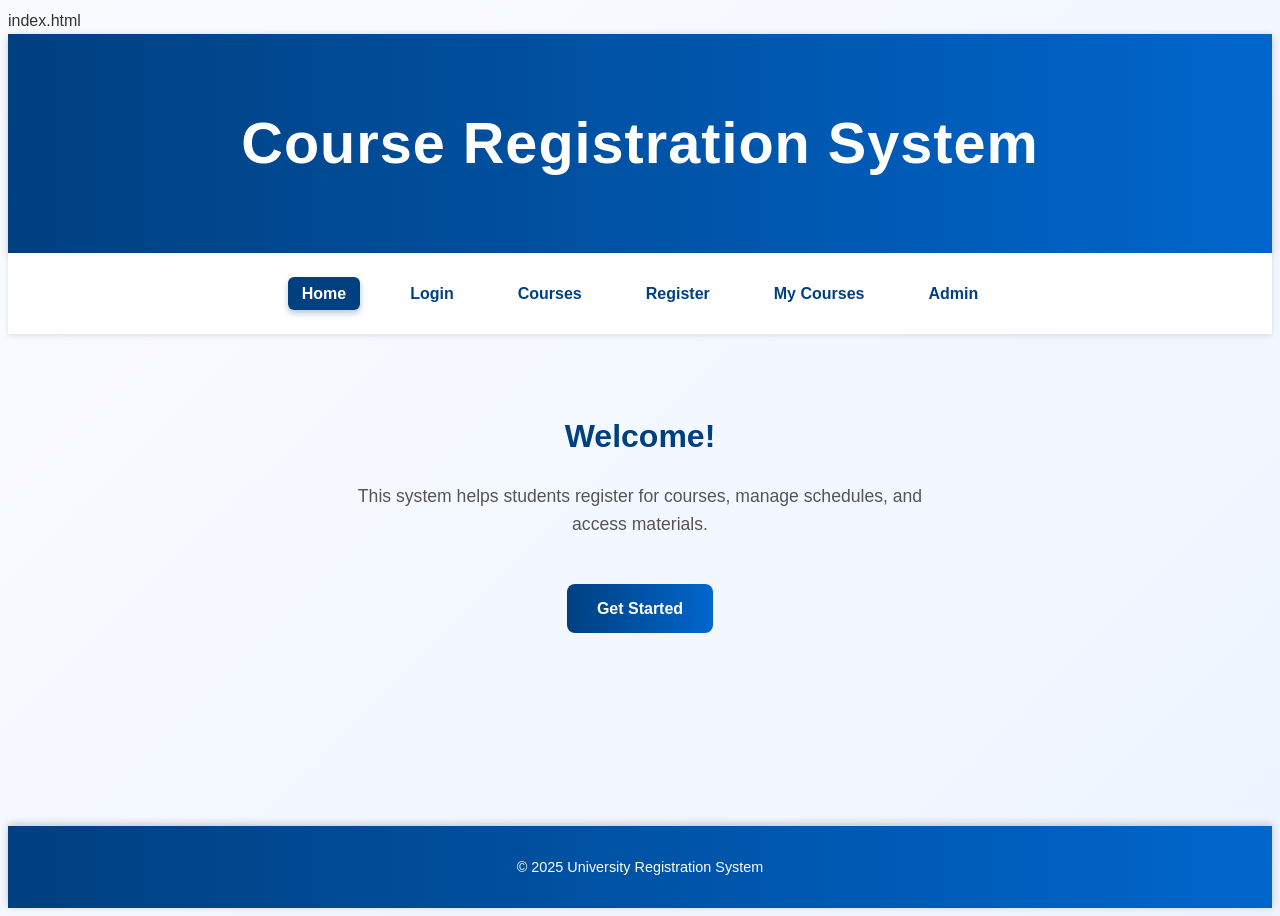
<file: index.html>
index.html

<!DOCTYPE html>
<html lang="en">
<head>
    <meta charset="UTF-8">
    <title>Home - Course Registration System</title>
    <link rel="stylesheet" href="style.css">
</head>
<body>

<header><h1>Course Registration System</h1></header>

<nav>
    <ul>
        <li><a href="index.html" class="active">Home</a></li>
        <li><a href="login.html">Login</a></li>
        <li><a href="courses.html">Courses</a></li>
        <li><a href="register.html">Register</a></li>
        <li><a href="mycourses.html">My Courses</a></li>
        <li><a href="admin.html">Admin</a></li>
    </ul>
</nav>

<main>
    <h2>Welcome!</h2>
    <p>This system helps students register for courses, manage schedules, and access materials.</p>
    <a href="login.html" class="btn">Get Started</a>
</main>

<footer>
    <p>&copy; 2025 University Registration System</p>
</footer>

</body>
</html>
</file>
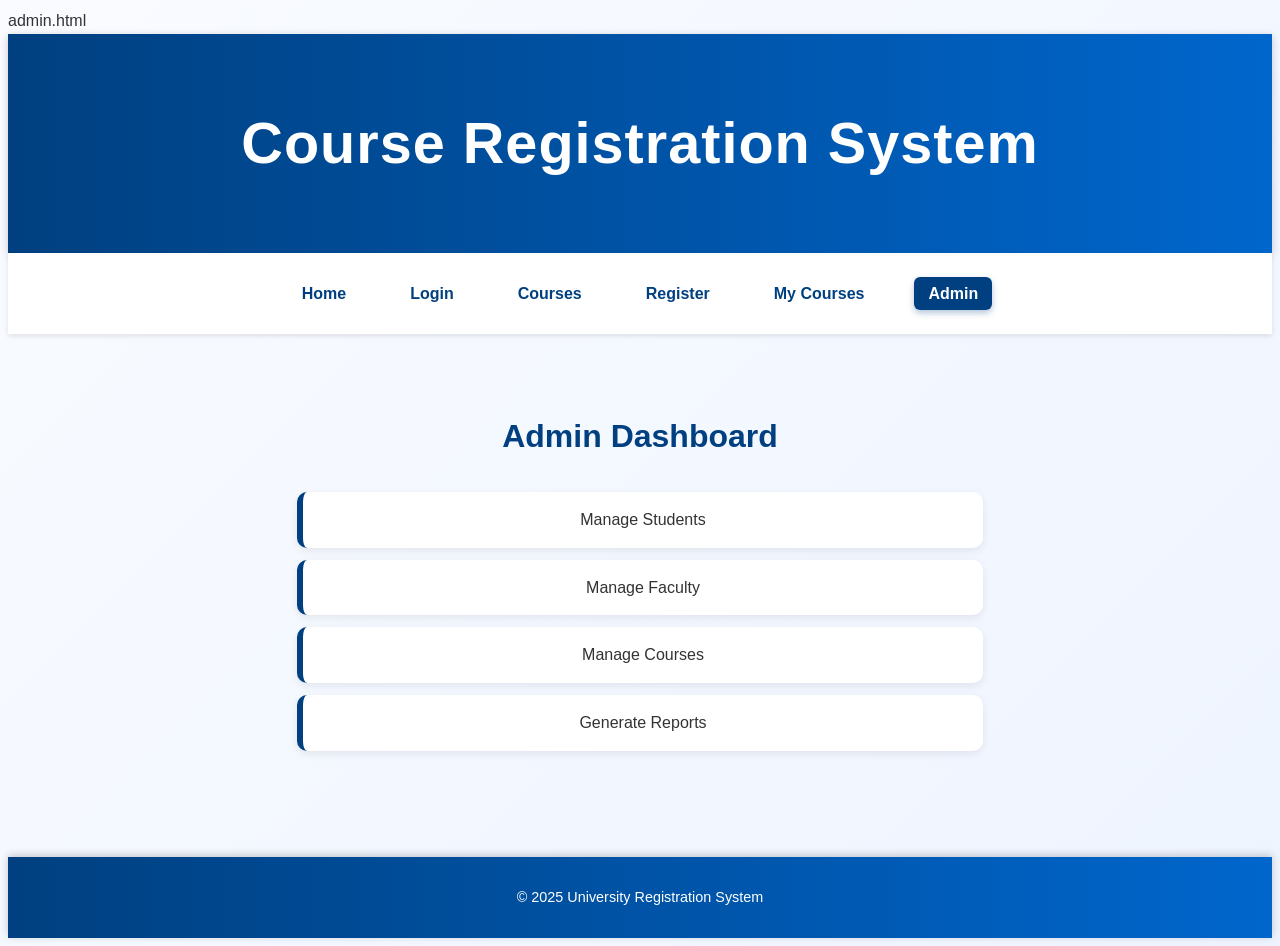
<file: admin.html>
admin.html

<!DOCTYPE html>
<html lang="en">
<head>
    <meta charset="UTF-8">
    <title>Admin Dashboard - Course Registration System</title>
    <link rel="stylesheet" href="style.css">
</head>
<body>

<header><h1>Course Registration System</h1></header>

<nav>
    <ul>
        <li><a href="index.html">Home</a></li>
        <li><a href="login.html">Login</a></li>
        <li><a href="courses.html">Courses</a></li>
        <li><a href="register.html">Register</a></li>
        <li><a href="mycourses.html">My Courses</a></li>
        <li><a href="admin.html" class="active">Admin</a></li>
    </ul>
</nav>

<main>
    <h2>Admin Dashboard</h2>
    <ul class="course-list">
        <li>Manage Students</li>
        <li>Manage Faculty</li>
        <li>Manage Courses</li>
        <li>Generate Reports</li>
    </ul>
</main>

<footer>
    <p>&copy; 2025 University Registration System</p>
</footer>

</body>
</html>
</file>
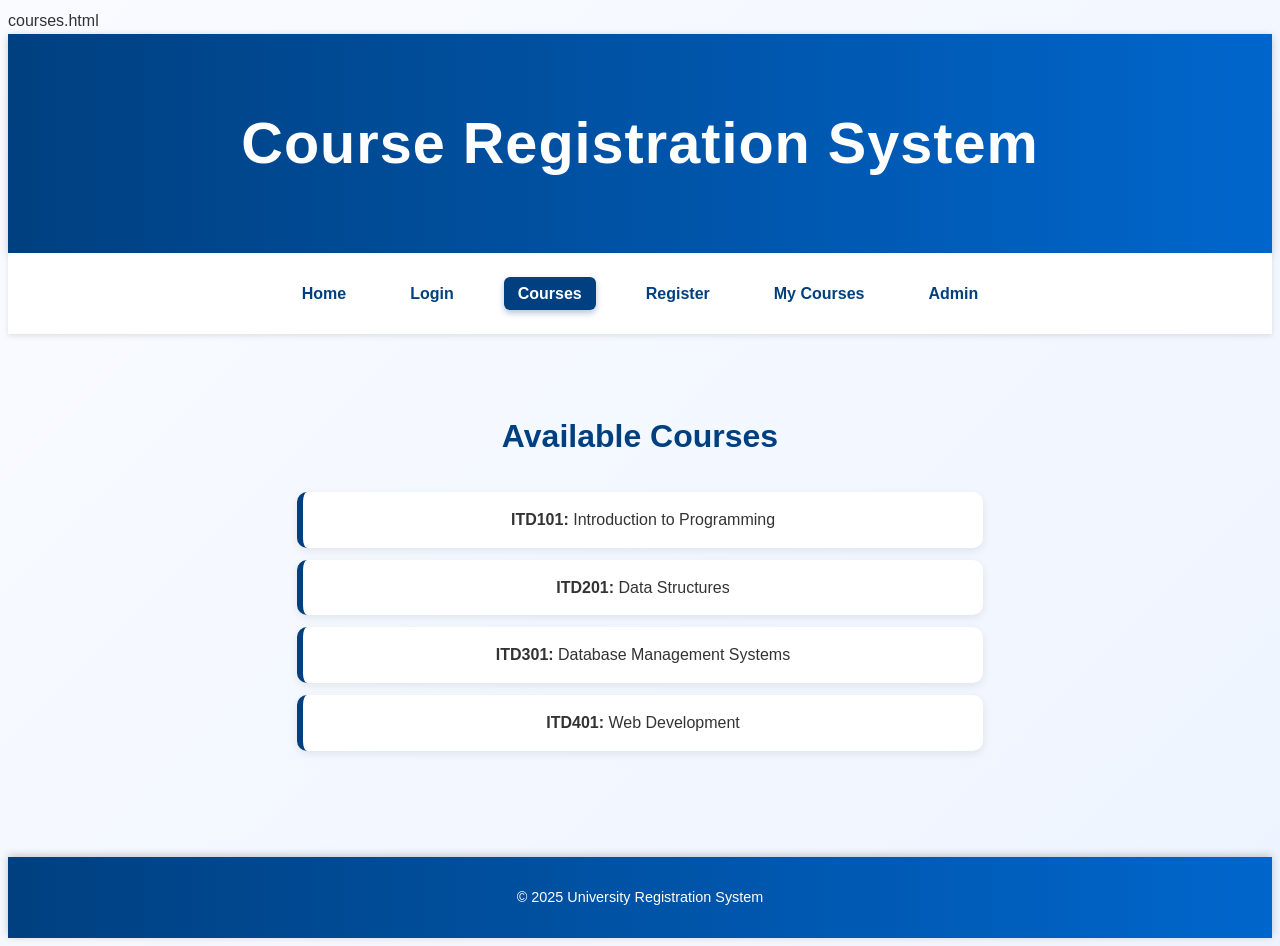
<file: courses.html>
courses.html

<!DOCTYPE html>
<html lang="en">
<head>
    <meta charset="UTF-8">
    <title>Courses - Course Registration System</title>
    <link rel="stylesheet" href="style.css">
</head>
<body>

<header><h1>Course Registration System</h1></header>

<nav>
    <ul>
        <li><a href="index.html">Home</a></li>
        <li><a href="login.html">Login</a></li>
        <li><a href="courses.html" class="active">Courses</a></li>
        <li><a href="register.html">Register</a></li>
        <li><a href="mycourses.html">My Courses</a></li>
        <li><a href="admin.html">Admin</a></li>
    </ul>
</nav>

<main>
    <h2>Available Courses</h2>
    <ul class="course-list">
        <li><strong>ITD101:</strong> Introduction to Programming</li>
        <li><strong>ITD201:</strong> Data Structures</li>
        <li><strong>ITD301:</strong> Database Management Systems</li>
        <li><strong>ITD401:</strong> Web Development</li>
    </ul>
</main>

<footer>
    <p>&copy; 2025 University Registration System</p>
</footer>

</body>
</html>
</file>
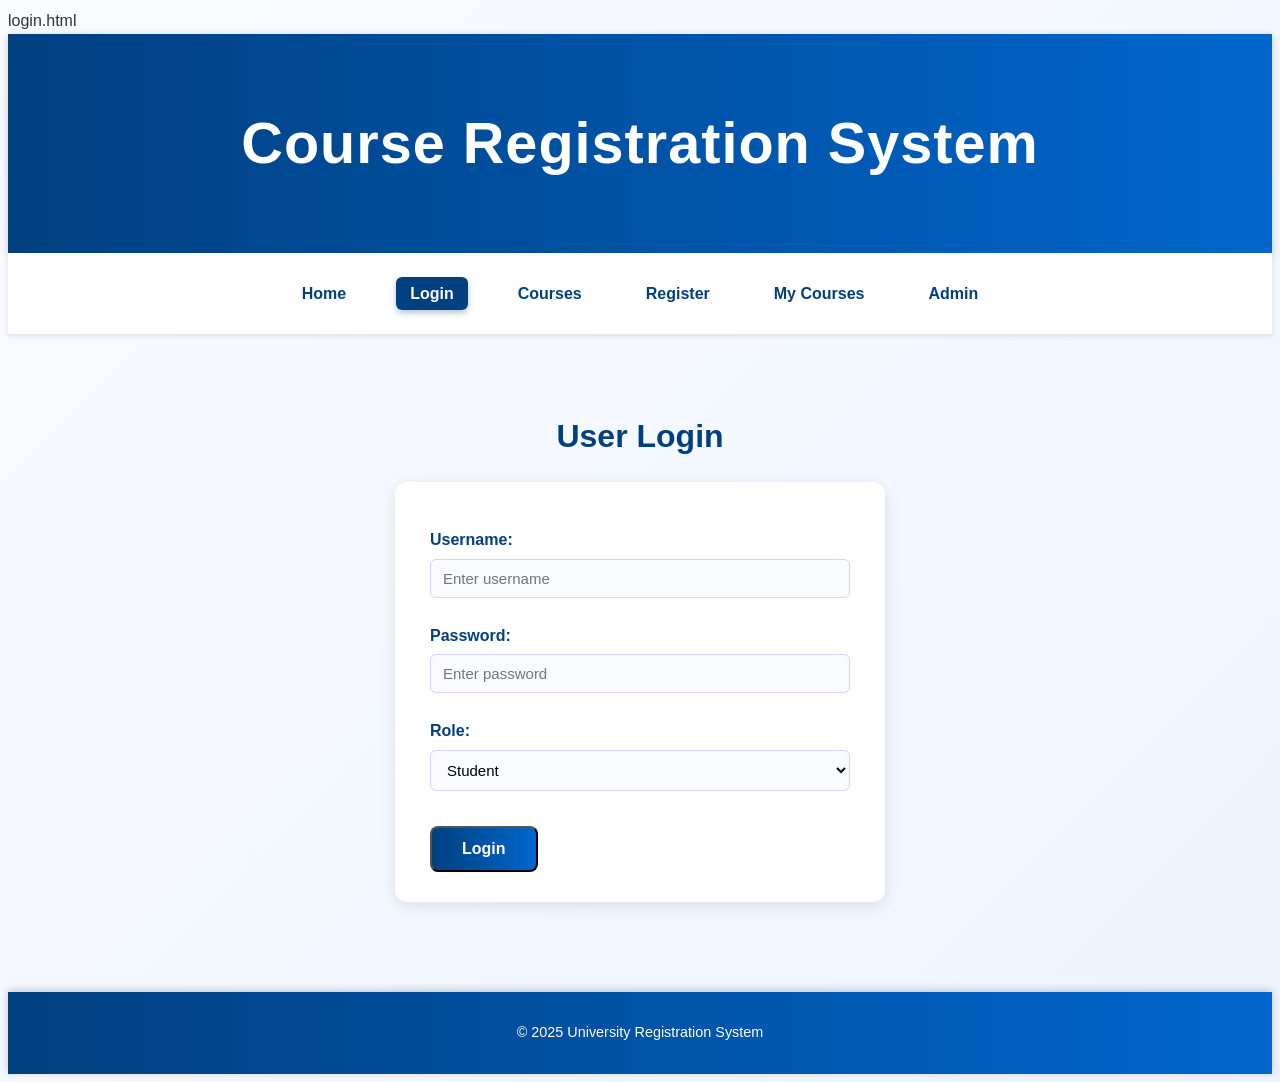
<file: login.html>
login.html

<!DOCTYPE html>
<html lang="en">
<head>
    <meta charset="UTF-8">
    <title>Login - Course Registration System</title>
    <link rel="stylesheet" href="style.css">
</head>
<body>

<header><h1>Course Registration System</h1></header>

<nav>
    <ul>
        <li><a href="index.html">Home</a></li>
        <li><a href="login.html" class="active">Login</a></li>
        <li><a href="courses.html">Courses</a></li>
        <li><a href="register.html">Register</a></li>
        <li><a href="mycourses.html">My Courses</a></li>
        <li><a href="admin.html">Admin</a></li>
    </ul>
</nav>

<main>
    <h2>User Login</h2>
    <form class="form">
        <label for="username">Username:</label>
        <input type="text" id="username" placeholder="Enter username" required>

        <label for="password">Password:</label>
        <input type="password" id="password" placeholder="Enter password" required>

        <label for="role">Role:</label>
        <select id="role">
            <option>Student</option>
            <option>Faculty</option>
            <option>Admin</option>
        </select>

        <button class="btn" type="submit">Login</button>
    </form>
</main>

<footer>
    <p>&copy; 2025 University Registration System</p>
</footer>

</body>
</html>
</file>
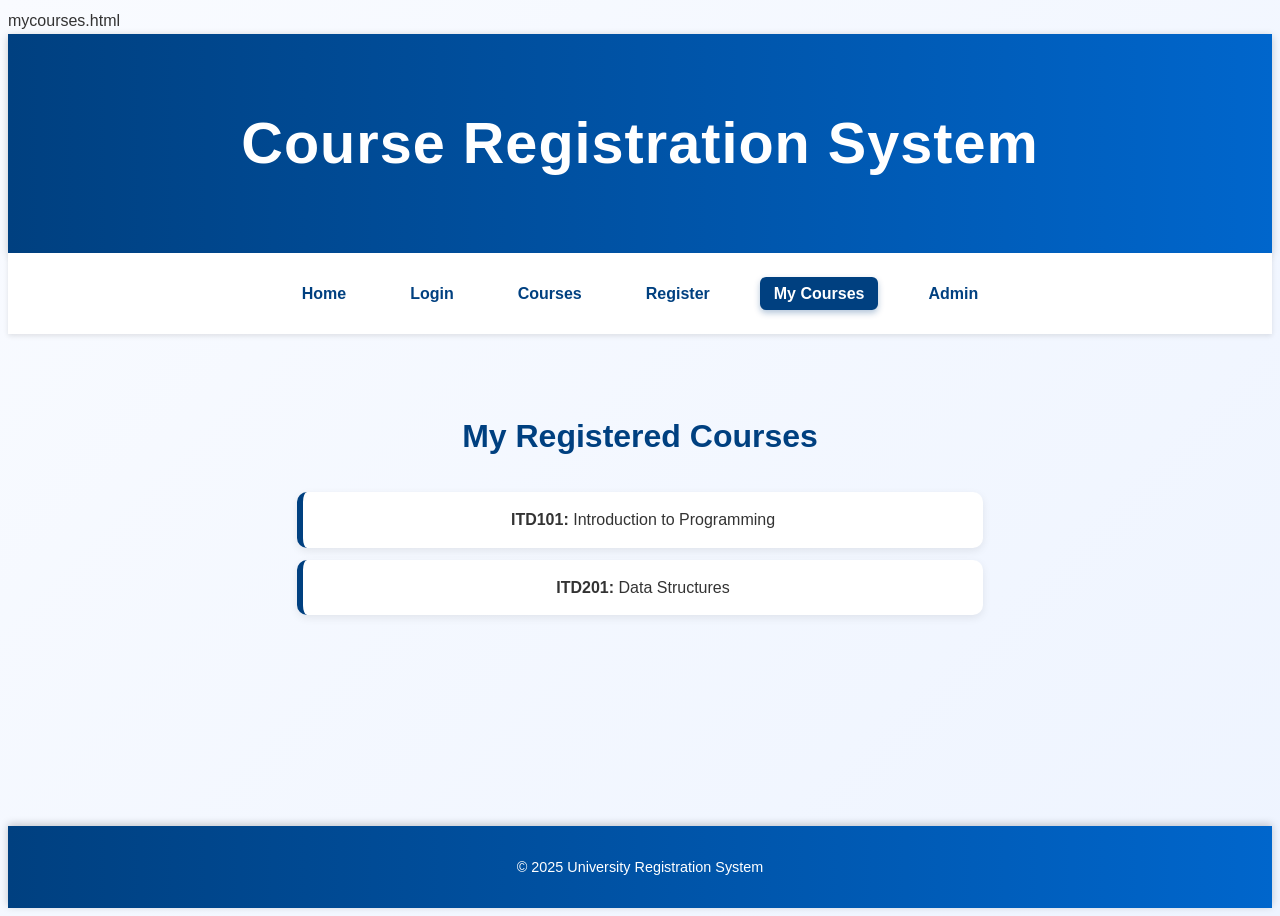
<file: mycourses.html>
mycourses.html

<!DOCTYPE html>
<html lang="en">
<head>
    <meta charset="UTF-8">
    <title>My Courses - Course Registration System</title>
    <link rel="stylesheet" href="style.css">
</head>
<body>

<header><h1>Course Registration System</h1></header>

<nav>
    <ul>
        <li><a href="index.html">Home</a></li>
        <li><a href="login.html">Login</a></li>
        <li><a href="courses.html">Courses</a></li>
        <li><a href="register.html">Register</a></li>
        <li><a href="mycourses.html" class="active">My Courses</a></li>
        <li><a href="admin.html">Admin</a></li>
    </ul>
</nav>

<main>
    <h2>My Registered Courses</h2>
    <ul class="course-list">
        <li><strong>ITD101:</strong> Introduction to Programming</li>
        <li><strong>ITD201:</strong> Data Structures</li>
    </ul>
</main>

<footer>
    <p>&copy; 2025 University Registration System</p>
</footer>

</body>
</html>
</file>
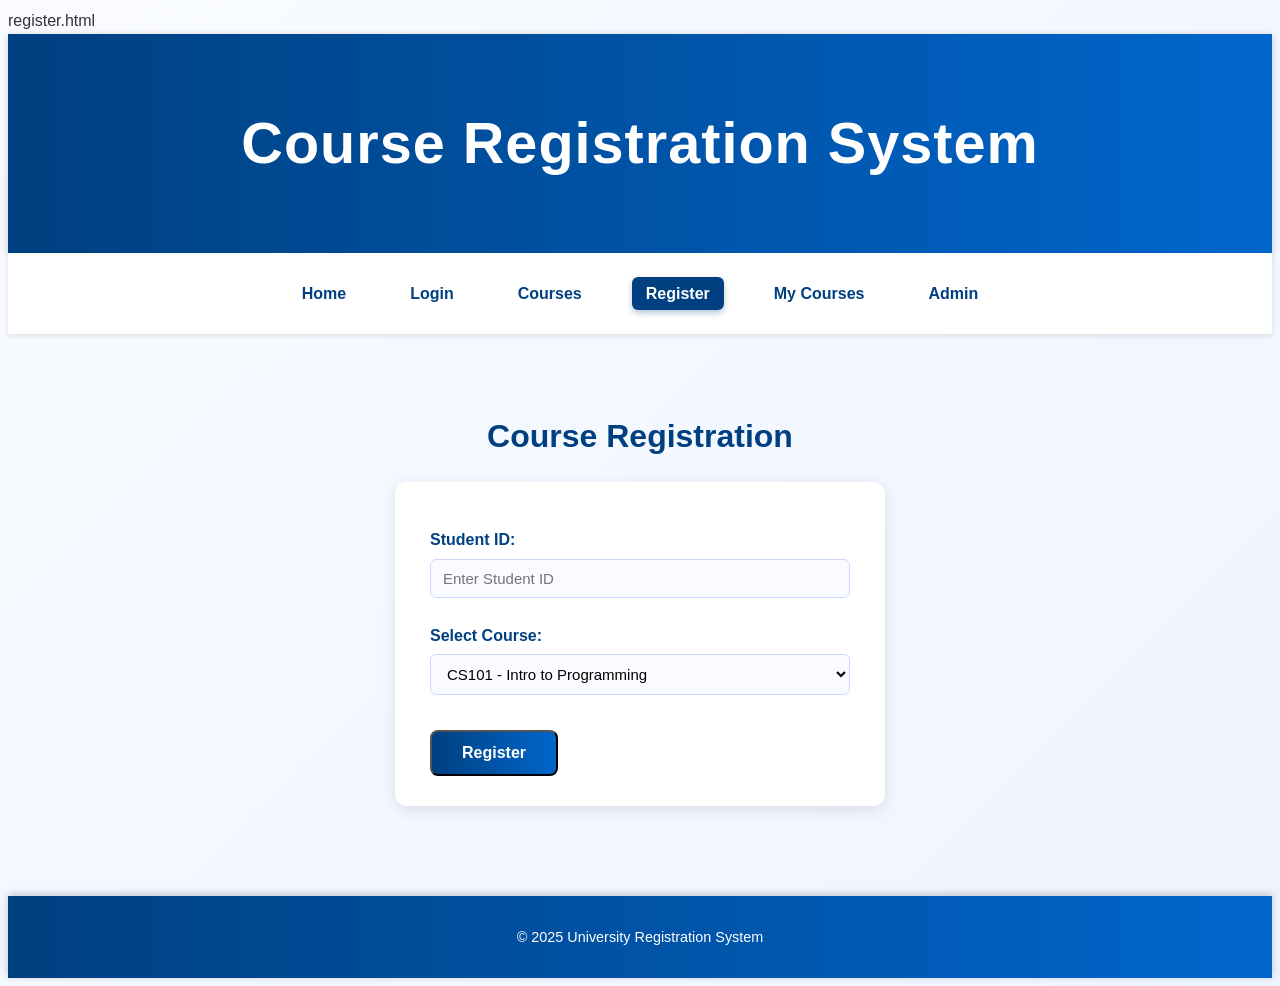
<file: register.html>
register.html

<!DOCTYPE html>
<html lang="en">
<head>
    <meta charset="UTF-8">
    <title>Register - Course Registration System</title>
    <link rel="stylesheet" href="style.css">
</head>
<body>

<header><h1>Course Registration System</h1></header>

<nav>
    <ul>
        <li><a href="index.html">Home</a></li>
        <li><a href="login.html">Login</a></li>
        <li><a href="courses.html">Courses</a></li>
        <li><a href="register.html" class="active">Register</a></li>
        <li><a href="mycourses.html">My Courses</a></li>
        <li><a href="admin.html">Admin</a></li>
    </ul>
</nav>

<main>
    <h2>Course Registration</h2>
    <form class="form">
        <label for="studentid">Student ID:</label>
        <input type="text" id="studentid" placeholder="Enter Student ID" required>

        <label for="course">Select Course:</label>
        <select id="course">
            <option>CS101 - Intro to Programming</option>
            <option>CS201 - Data Structures</option>
            <option>CS301 - DBMS</option>
            <option>CS401 - Web Development</option>
        </select>

        <button class="btn" type="submit">Register</button>
    </form>
</main>

<footer>
    <p>&copy; 2025 University Registration System</p>
</footer>

</body>
</html>
</file>
<file: style.css>
style.css

/* ================================
   Course Registration System
================================== */

* {
    margin: 0;
    padding: 0;
    box-sizing: border-box;
}

body {
    font-family: 'Poppins', 'Segoe UI', Tahoma, sans-serif;
    background: linear-gradient(135deg, #f9fbff, #eef4ff);
    color: #333;
    line-height: 1.6;
    min-height: 100vh;
    display: flex;
    flex-direction: column;
}

/* ----- Header ----- */
header {
    background: linear-gradient(90deg, #004080, #0066cc);
    color: white;
    padding: 25px 0;
    text-align: center;
    font-size: 1.8em;
    letter-spacing: 1px;
    box-shadow: 0 2px 8px rgba(0, 0, 0, 0.2);
}

/* ----- Navigation Bar ----- */
nav {
    background: white;
    box-shadow: 0 2px 5px rgba(0, 0, 0, 0.1);
}

nav ul {
    display: flex;
    justify-content: center;
    list-style: none;
    padding: 12px 0;
}

nav ul li {
    margin: 0 18px;
}

nav ul li a {
    color: #004080;
    text-decoration: none;
    font-weight: 600;
    padding: 8px 14px;
    border-radius: 6px;
    transition: 0.3s;
}

nav ul li a:hover,
nav ul li a.active {
    background: #004080;
    color: white;
    box-shadow: 0 3px 6px rgba(0, 64, 128, 0.3);
}

/* ----- Main Content ----- */
main {
    flex: 1;
    padding: 50px 20px;
    text-align: center;
}

main h2 {
    color: #004080;
    margin-bottom: 20px;
    font-size: 2em;
}

main p {
    max-width: 600px;
    margin: 0 auto 20px auto;
    color: #555;
    font-size: 1.1em;
}

/* ----- Buttons ----- */
.btn {
    display: inline-block;
    margin-top: 25px;
    background: linear-gradient(90deg, #004080, #0066cc);
    color: white;
    padding: 12px 30px;
    border-radius: 8px;
    text-decoration: none;
    font-size: 16px;
    font-weight: 600;
    transition: all 0.3s ease;
}

.btn:hover {
    background: linear-gradient(90deg, #003366, #004d99);
    transform: translateY(-2px);
    box-shadow: 0 4px 10px rgba(0, 0, 0, 0.2);
}

/* ----- Form Styling ----- */
.form {
    max-width: 420px;
    background: white;
    padding: 30px 35px;
    border-radius: 12px;
    margin: 0 auto;
    box-shadow: 0 4px 15px rgba(0, 0, 0, 0.1);
    text-align: left;
}

.form label {
    display: block;
    margin: 15px 0 6px;
    font-weight: 600;
    color: #004080;
}

.form input,
.form select {
    width: 100%;
    padding: 10px 12px;
    margin-bottom: 10px;
    border: 1px solid #ccd8ff;
    border-radius: 6px;
    background: #f9fbff;
    font-size: 15px;
    transition: border-color 0.3s ease;
}

.form input:focus,
.form select:focus {
    border-color: #004080;
    outline: none;
    background: #fff;
}

/* ----- Course List Styling ----- */
.course-list {
    list-style: none;
    margin-top: 30px;
    padding: 0;
}

.course-list li {
    padding: 15px;
    background: white;
    margin: 12px auto;
    max-width: 650px;
    border-radius: 10px;
    border-left: 6px solid #004080;
    box-shadow: 0 3px 8px rgba(0, 0, 0, 0.08);
    transition: transform 0.2s ease, box-shadow 0.2s ease;
}

.course-list li:hover {
    transform: translateY(-3px);
    box-shadow: 0 5px 12px rgba(0, 0, 0, 0.12);
}

/* ----- Footer ----- */
footer {
    background: linear-gradient(90deg, #004080, #0066cc);
    color: white;
    text-align: center;
    padding: 15px 0;
    margin-top: 40px;
    font-size: 0.9em;
    box-shadow: 0 -2px 8px rgba(0, 0, 0, 0.2);
}
</file>
